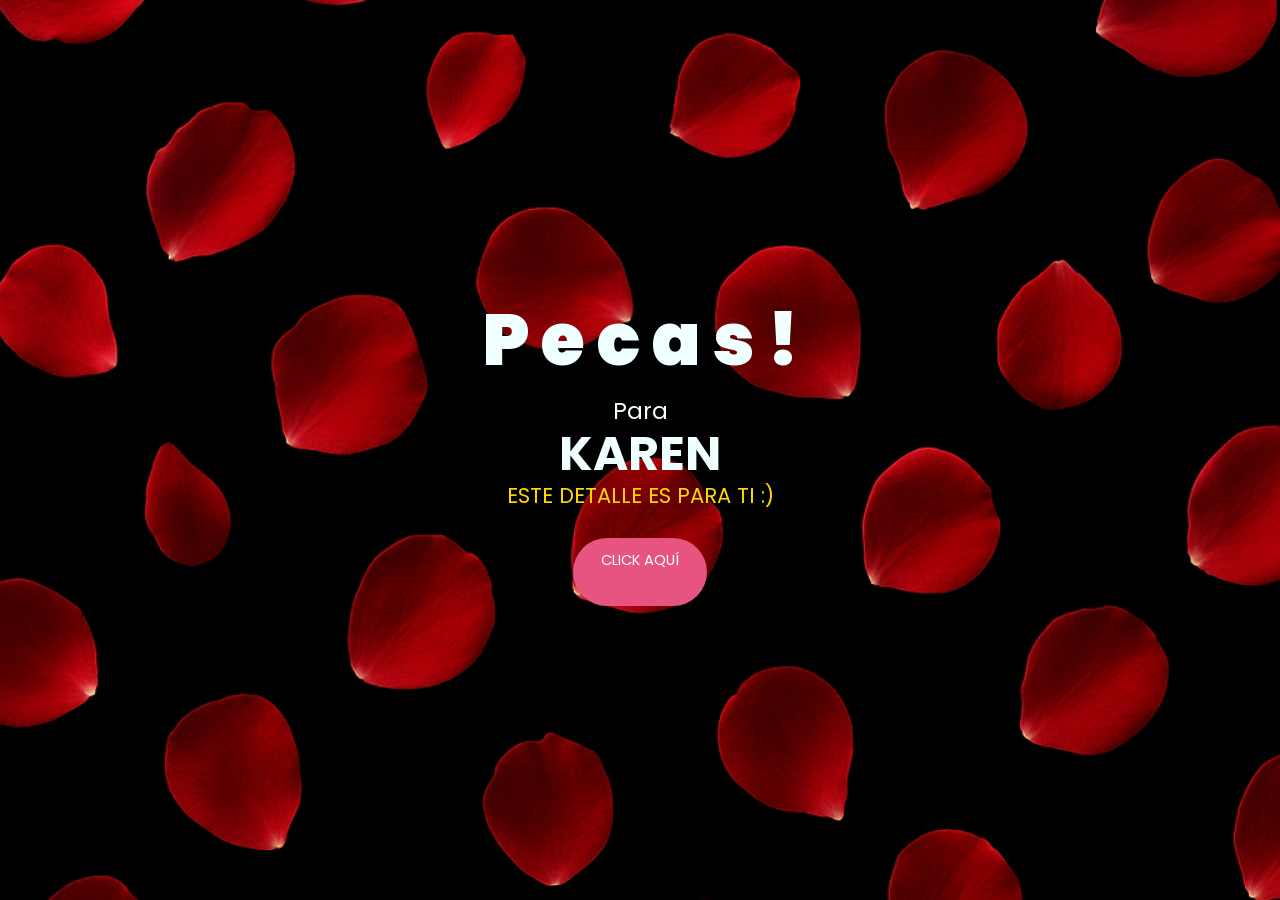
<file: index.html>
<!DOCTYPE html>
<html lang="es">

<head>
    <meta charset="UTF-8">
    <meta http-equiv="X-UA-Compatible" content="IE=edge">
    <meta name="viewport" content="width=device-width, initial-scale=1.0">
    <link rel="stylesheet" href="css/style.css">
    <link rel="icon" href="img/flowers.png" type="image/x-icon">
    <title>Flowers</title>
</head>

<body>
    <div class="greetings">
        <span>P</span>
        <span>e</span>
        <span>c</span>
        <span>a</span>
        <span>s</span>
        <span>!</span>
    </div>
    <div class="description">
        <div style="font-size:1.2em;">Para</div>
        <div style="font-size:2.5em;font-weight:bold;line-height:1;">KAREN</div>
        <span>ESTE DETALLE ES PARA TI :)</span>
    </div>
    <div class="button">
        <button class="botones">
            <a href="flower.html" style="color: #fff;">CLICK AQUÍ</a>
        </button>
    </div>
</body>

</html>
</file>
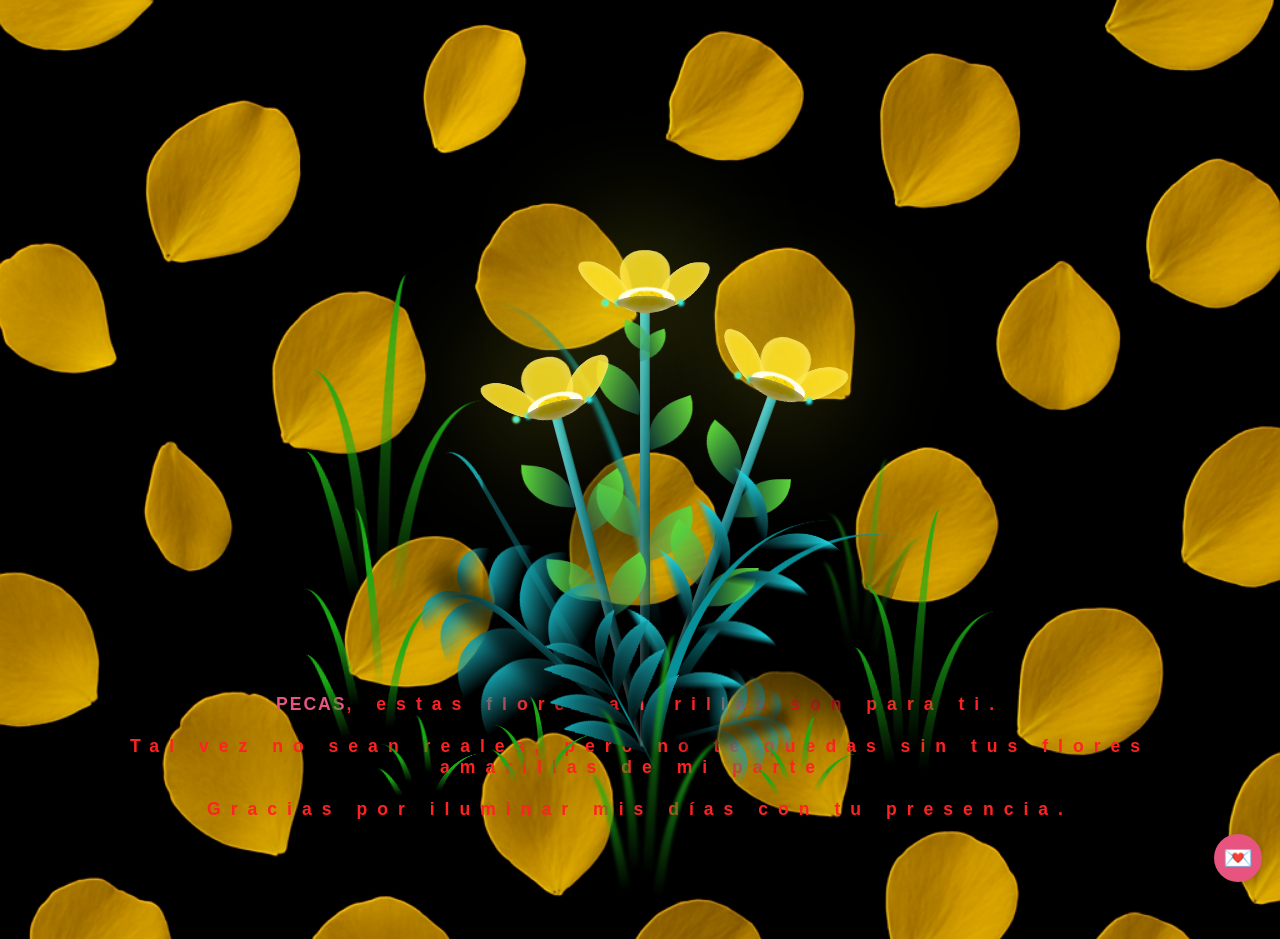
<file: flower.html>
<!DOCTYPE html>
<html lang="es">
  <head>
    <meta charset="UTF-8" />
    <meta http-equiv="X-UA-Compatible" content="IE=edge" />
    <meta name="viewport" content="width=device-width, initial-scale=1.0" />
    <link rel="stylesheet" href="css/main.css" />
    <link rel="icon" href="img/flowers.png" type="image/x-icon" />
    <title>Flower</title>
  </head>
  <body class="container">
    <div id="lyrics"></div>
    <h1 class="titulo"><span class="pecas">PECAS</span>, <span class="texto-roja">estas flores amarillas son para ti.<br><br>
      Tal vez no sean reales, pero no te quedas sin tus flores amarillas de mi parte.<br><br>
      Gracias por iluminar mis días con tu presencia.</span></h1>
    <div class="night"></div>
    <div class="flowers">
      <div class="flower flower--1">
        <div class="flower__leafs flower__leafs--1">
          <div class="flower__leaf flower__leaf--1"></div>
          <div class="flower__leaf flower__leaf--2"></div>
          <div class="flower__leaf flower__leaf--3"></div>
          <div class="flower__leaf flower__leaf--4"></div>
          <div class="flower__white-circle"></div>

          <div class="flower__light flower__light--1"></div>
          <div class="flower__light flower__light--2"></div>
          <div class="flower__light flower__light--3"></div>
          <div class="flower__light flower__light--4"></div>
          <div class="flower__light flower__light--5"></div>
          <div class="flower__light flower__light--6"></div>
          <div class="flower__light flower__light--7"></div>
          <div class="flower__light flower__light--8"></div>
        </div>
        <div class="flower__line">
          <div class="flower__line__leaf flower__line__leaf--1"></div>
          <div class="flower__line__leaf flower__line__leaf--2"></div>
          <div class="flower__line__leaf flower__line__leaf--3"></div>
          <div class="flower__line__leaf flower__line__leaf--4"></div>
          <div class="flower__line__leaf flower__line__leaf--5"></div>
          <div class="flower__line__leaf flower__line__leaf--6"></div>
        </div>
      </div>

      <div class="flower flower--2">
        <div class="flower__leafs flower__leafs--2">
          <div class="flower__leaf flower__leaf--1"></div>
          <div class="flower__leaf flower__leaf--2"></div>
          <div class="flower__leaf flower__leaf--3"></div>
          <div class="flower__leaf flower__leaf--4"></div>
          <div class="flower__white-circle"></div>

          <div class="flower__light flower__light--1"></div>
          <div class="flower__light flower__light--2"></div>
          <div class="flower__light flower__light--3"></div>
          <div class="flower__light flower__light--4"></div>
          <div class="flower__light flower__light--5"></div>
          <div class="flower__light flower__light--6"></div>
          <div class="flower__light flower__light--7"></div>
          <div class="flower__light flower__light--8"></div>
        </div>
        <div class="flower__line">
          <div class="flower__line__leaf flower__line__leaf--1"></div>
          <div class="flower__line__leaf flower__line__leaf--2"></div>
          <div class="flower__line__leaf flower__line__leaf--3"></div>
          <div class="flower__line__leaf flower__line__leaf--4"></div>
        </div>
      </div>

      <div class="flower flower--3">
        <div class="flower__leafs flower__leafs--3">
          <div class="flower__leaf flower__leaf--1"></div>
          <div class="flower__leaf flower__leaf--2"></div>
          <div class="flower__leaf flower__leaf--3"></div>
          <div class="flower__leaf flower__leaf--4"></div>
          <div class="flower__white-circle"></div>

          <div class="flower__light flower__light--1"></div>
          <div class="flower__light flower__light--2"></div>
          <div class="flower__light flower__light--3"></div>
          <div class="flower__light flower__light--4"></div>
          <div class="flower__light flower__light--5"></div>
          <div class="flower__light flower__light--6"></div>
          <div class="flower__light flower__light--7"></div>
          <div class="flower__light flower__light--8"></div>
        </div>
        <div class="flower__line">
          <div class="flower__line__leaf flower__line__leaf--1"></div>
          <div class="flower__line__leaf flower__line__leaf--2"></div>
          <div class="flower__line__leaf flower__line__leaf--3"></div>
          <div class="flower__line__leaf flower__line__leaf--4"></div>
        </div>
      </div>

      <div class="grow-ans" style="--d: 1.2s">
        <div class="flower__g-long">
          <div class="flower__g-long__top"></div>
          <div class="flower__g-long__bottom"></div>
        </div>
      </div>

      <div class="growing-grass">
        <div class="flower__grass flower__grass--1">
          <div class="flower__grass--top"></div>
          <div class="flower__grass--bottom"></div>
          <div class="flower__grass__leaf flower__grass__leaf--1"></div>
          <div class="flower__grass__leaf flower__grass__leaf--2"></div>
          <div class="flower__grass__leaf flower__grass__leaf--3"></div>
          <div class="flower__grass__leaf flower__grass__leaf--4"></div>
          <div class="flower__grass__leaf flower__grass__leaf--5"></div>
          <div class="flower__grass__leaf flower__grass__leaf--6"></div>
          <div class="flower__grass__leaf flower__grass__leaf--7"></div>
          <div class="flower__grass__leaf flower__grass__leaf--8"></div>
          <div class="flower__grass__overlay"></div>
        </div>
      </div>

      <div class="growing-grass">
        <div class="flower__grass flower__grass--2">
          <div class="flower__grass--top"></div>
          <div class="flower__grass--bottom"></div>
          <div class="flower__grass__leaf flower__grass__leaf--1"></div>
          <div class="flower__grass__leaf flower__grass__leaf--2"></div>
          <div class="flower__grass__leaf flower__grass__leaf--3"></div>
          <div class="flower__grass__leaf flower__grass__leaf--4"></div>
          <div class="flower__grass__leaf flower__grass__leaf--5"></div>
          <div class="flower__grass__leaf flower__grass__leaf--6"></div>
          <div class="flower__grass__leaf flower__grass__leaf--7"></div>
          <div class="flower__grass__leaf flower__grass__leaf--8"></div>
          <div class="flower__grass__overlay"></div>
        </div>
      </div>

      <div class="grow-ans" style="--d: 2.4s">
        <div class="flower__g-right flower__g-right--1">
          <div class="leaf"></div>
        </div>
      </div>

      <div class="grow-ans" style="--d: 2.8s">
        <div class="flower__g-right flower__g-right--2">
          <div class="leaf"></div>
        </div>
      </div>

      <div class="grow-ans" style="--d: 2.8s">
        <div class="flower__g-front">
          <div
            class="flower__g-front__leaf-wrapper flower__g-front__leaf-wrapper--1"
          >
            <div class="flower__g-front__leaf"></div>
          </div>
          <div
            class="flower__g-front__leaf-wrapper flower__g-front__leaf-wrapper--2"
          >
            <div class="flower__g-front__leaf"></div>
          </div>
          <div
            class="flower__g-front__leaf-wrapper flower__g-front__leaf-wrapper--3"
          >
            <div class="flower__g-front__leaf"></div>
          </div>
          <div
            class="flower__g-front__leaf-wrapper flower__g-front__leaf-wrapper--4"
          >
            <div class="flower__g-front__leaf"></div>
          </div>
          <div
            class="flower__g-front__leaf-wrapper flower__g-front__leaf-wrapper--5"
          >
            <div class="flower__g-front__leaf"></div>
          </div>
          <div
            class="flower__g-front__leaf-wrapper flower__g-front__leaf-wrapper--6"
          >
            <div class="flower__g-front__leaf"></div>
          </div>
          <div
            class="flower__g-front__leaf-wrapper flower__g-front__leaf-wrapper--7"
          >
            <div class="flower__g-front__leaf"></div>
          </div>
          <div
            class="flower__g-front__leaf-wrapper flower__g-front__leaf-wrapper--8"
          >
            <div class="flower__g-front__leaf"></div>
          </div>
          <div class="flower__g-front__line"></div>
        </div>
      </div>

      <div class="grow-ans" style="--d: 3.2s">
        <div class="flower__g-fr">
          <div class="leaf"></div>
          <div class="flower__g-fr__leaf flower__g-fr__leaf--1"></div>
          <div class="flower__g-fr__leaf flower__g-fr__leaf--2"></div>
          <div class="flower__g-fr__leaf flower__g-fr__leaf--3"></div>
          <div class="flower__g-fr__leaf flower__g-fr__leaf--4"></div>
          <div class="flower__g-fr__leaf flower__g-fr__leaf--5"></div>
          <div class="flower__g-fr__leaf flower__g-fr__leaf--6"></div>
          <div class="flower__g-fr__leaf flower__g-fr__leaf--7"></div>
          <div class="flower__g-fr__leaf flower__g-fr__leaf--8"></div>
        </div>
      </div>

      <div class="long-g long-g--0">
        <div class="grow-ans" style="--d: 3s">
          <div class="leaf leaf--0"></div>
        </div>
        <div class="grow-ans" style="--d: 2.2s">
          <div class="leaf leaf--1"></div>
        </div>
        <div class="grow-ans" style="--d: 3.4s">
          <div class="leaf leaf--2"></div>
        </div>
        <div class="grow-ans" style="--d: 3.6s">
          <div class="leaf leaf--3"></div>
        </div>
      </div>

      <div class="long-g long-g--1">
        <div class="grow-ans" style="--d: 3.6s">
          <div class="leaf leaf--0"></div>
        </div>
        <div class="grow-ans" style="--d: 3.8s">
          <div class="leaf leaf--1"></div>
        </div>
        <div class="grow-ans" style="--d: 4s">
          <div class="leaf leaf--2"></div>
        </div>
        <div class="grow-ans" style="--d: 4.2s">
          <div class="leaf leaf--3"></div>
        </div>
      </div>

      <div class="long-g long-g--2">
        <div class="grow-ans" style="--d: 4s">
          <div class="leaf leaf--0"></div>
        </div>
        <div class="grow-ans" style="--d: 4.2s">
          <div class="leaf leaf--1"></div>
        </div>
        <div class="grow-ans" style="--d: 4.4s">
          <div class="leaf leaf--2"></div>
        </div>
        <div class="grow-ans" style="--d: 4.6s">
          <div class="leaf leaf--3"></div>
        </div>
      </div>

      <div class="long-g long-g--3">
        <div class="grow-ans" style="--d: 4s">
          <div class="leaf leaf--0"></div>
        </div>
        <div class="grow-ans" style="--d: 4.2s">
          <div class="leaf leaf--1"></div>
        </div>
        <div class="grow-ans" style="--d: 3s">
          <div class="leaf leaf--2"></div>
        </div>
        <div class="grow-ans" style="--d: 3.6s">
          <div class="leaf leaf--3"></div>
        </div>
      </div>

      <div class="long-g long-g--4">
        <div class="grow-ans" style="--d: 4s">
          <div class="leaf leaf--0"></div>
        </div>
        <div class="grow-ans" style="--d: 4.2s">
          <div class="leaf leaf--1"></div>
        </div>
        <div class="grow-ans" style="--d: 3s">
          <div class="leaf leaf--2"></div>
        </div>
        <div class="grow-ans" style="--d: 3.6s">
          <div class="leaf leaf--3"></div>
        </div>
      </div>

      <div class="long-g long-g--5">
        <div class="grow-ans" style="--d: 4s">
          <div class="leaf leaf--0"></div>
        </div>
        <div class="grow-ans" style="--d: 4.2s">
          <div class="leaf leaf--1"></div>
        </div>
        <div class="grow-ans" style="--d: 3s">
          <div class="leaf leaf--2"></div>
        </div>
        <div class="grow-ans" style="--d: 3.6s">
          <div class="leaf leaf--3"></div>
        </div>
      </div>

      <div class="long-g long-g--6">
        <div class="grow-ans" style="--d: 4.2s">
          <div class="leaf leaf--0"></div>
        </div>
        <div class="grow-ans" style="--d: 4.4s">
          <div class="leaf leaf--1"></div>
        </div>
        <div class="grow-ans" style="--d: 4.6s">
          <div class="leaf leaf--2"></div>
        </div>
        <div class="grow-ans" style="--d: 4.8s">
          <div class="leaf leaf--3"></div>
        </div>
      </div>

      <div class="long-g long-g--7">
        <div class="grow-ans" style="--d: 3s">
          <div class="leaf leaf--0"></div>
        </div>
        <div class="grow-ans" style="--d: 3.2s">
          <div class="leaf leaf--1"></div>
        </div>
        <div class="grow-ans" style="--d: 3.5s">
          <div class="leaf leaf--2"></div>
        </div>
        <div class="grow-ans" style="--d: 3.6s">
          <div class="leaf leaf--3"></div>
        </div>
      </div>
    </div>
    <!-- Botón flotante -->
    <button id="openLetterBtn" class="floating-btn">💌</button>
    <!-- Carta modal decorada -->
    <div id="letterModal" class="modal-carta">
      <div class="modal-carta-content pergamino">
        <span id="closeLetterBtn" class="close-carta">&times;</span>
        <div class="pergamino-top"></div>
        <div class="pergamino-side-left"></div>
        <div class="pergamino-side-right"></div>
        <div class="pergamino-bottom"></div>
        <h2>Para KAREN</h2>
        <div class="pergamino-flor">🌻</div>
        <p style="white-space: pre-line;">
Hoy quiero enviarte un detalle especial: flores amarillas. Quizá no sean reales, pero llevan todo el significado que quiero compartir contigo. Estas flores representan amistad, alegría, energía y un brillo especial que me recuerda mucho a ti.

Cada día que te conozco un poco más, descubro lo valiosa que eres. Tienes una forma única de transmitir calma y de llenar los momentos con luz, y por eso quiero agradecerte por estar presente en mi vida. No imaginas cuánto bien hace tu sonrisa, lo fácil que es sentir paz con tu forma de ser y lo mucho que inspiras a quien te rodea.

Este 21 de septiembre me pareció la ocasión perfecta para regalarte algo simbólico. Que estas flores amarillas te acompañen como un recordatorio de lo increíble que eres, de la alegría que transmites y de la huella bonita que dejas en quienes tienen la fortuna de compartir contigo.

Espero que esta carta logre sacarte una sonrisa y que, aunque sea un detalle sencillo, lo recibas con el mismo cariño con el que la escribo.

Con aprecio,
Pecas 🌻
        </p>
      </div>
    </div>
    <script>
      // Mostrar la carta
      document.getElementById('openLetterBtn').onclick = function() {
        document.getElementById('letterModal').style.display = 'flex';
      };
      // Cerrar la carta
      document.getElementById('closeLetterBtn').onclick = function() {
        document.getElementById('letterModal').style.display = 'none';
      };
      // Cerrar al hacer clic fuera de la carta
      window.onclick = function(event) {
        var modal = document.getElementById('letterModal');
        if (event.target === modal) {
          modal.style.display = 'none';
        }
      };
    </script>
    <script src="anim.js"></script>
    <script src="main.js"></script>
  </body>
</html>
</file>
<file: css/style.css>
@import url('https://fonts.googleapis.com/css2?family=Poppins:ital,wght@0,500;1,900&display=swap');
*{
    font-family: 'Poppins',cursive;
}
body{
    color: azure;
    width: 100vw;
    height: 100vh;
    display: flex;
    flex-direction: column;
    align-items: center;
    justify-content: center;
    background: url('../img/fondo1.png') no-repeat center center fixed;
    background-size: cover;
    margin: 0;
    padding: 0;
}

.botones{
    padding: 9px;
    border-radius: 80px;
    background-color: transparent;
    border: none;
}

.botones a{
    background-color: #e75480;
    padding: 12px 28px;
    border-radius: 80px;
    font-size: 1.1em;
    text-align: center;
    min-width: 44px;
    min-height: 44px;
    display: inline-block;
}

.botones a:focus{
    background-color: #ffb6c1;
}

.greetings{
    font-size: 4.5rem;
    font-weight: 900;
    text-align: center;
}
.greetings > span{
    animation: glow 2.5s ease-in-out infinite;
}
@keyframes glow{
    0%, 100%{
        color: #fff;
        text-shadow: 0 0 12px #ff0000, 0 0 50px #ff0000, 0 0 100px #ff0000;
    }
    10%, 90%{
        color: #111;
        text-shadow: none;
    }
}
.greetings > span:nth-child(2){ animation-delay: .2s ; }
.greetings > span:nth-child(3){ animation-delay: .4s ; }
.greetings > span:nth-child(4){ animation-delay: .6s; }
.greetings > span:nth-child(5){ animation-delay: .8s; }
.greetings > span:nth-child(6){ animation-delay: 1s; }

.description{
    font-size: 1.2rem;
    margin-bottom: 18px;
    text-align: center;
}
.description span {
    color: #FFD700;
    font-size: 1.1em;
}
.description div {
    margin-bottom: 2px;
}
.button a{
    text-decoration: none;
    font-size: 1.1em;
    color: #fff;
}

@media screen and (max-width: 414px) {
    body {
        font-size: 15px;
        min-height: 100vh;
        width: 100vw;
    }
    .greetings {
        font-size: 2.5rem;
        font-weight: 800;
        text-align: center;
    }
    .description {
        font-size: 1.1rem;
    }
    .button a {
        font-size: 1em;
        padding: 10px 18px;
    }
    .botones a {
        font-size: 1em;
        padding: 10px 18px;
    }
}
</file>
<file: css/main.css>
*,
*::after,
*::before {
  padding: 0;
  margin: 0;
  box-sizing: border-box;
}

:root {
  --dark-color: #000;
}

body {
  display: flex;
  align-items: flex-end;
  justify-content: center;
  min-height: 100vh;
  width: 100vw;
  background: url('../img/fondo.png') no-repeat center center fixed;
  background-size: cover;
  overflow: hidden;
  perspective: 1000px;
  margin: 0;
  padding: 0;
}

@media screen and (max-width: 500px) {
  body {
    background-position: center top;
    background-size: cover;
  }
  .flowers {
    transform: scale(0.7);
    margin-bottom: 10vh;
  }
  .titulo {
    font-size: 1.1rem;
    margin-bottom: 80px;
    letter-spacing: 3px;
    padding: 0 10px;
  }
}

@media screen and (max-width: 414px) and (max-height: 736px) {
  body {
    background-position: center top;
    background-size: cover;
  }
  .flowers {
    transform: scale(0.6);
    margin-bottom: 8vh;
  }
  .titulo {
    font-size: 1rem;
    margin-bottom: 60px;
    letter-spacing: 2px;
    padding: 0 5px;
  }
}

#lyrics {
  font-size: 28px;
  font-family: "Franklin Gothic Medium", "Arial Narrow", Arial, sans-serif;
  color: white;
  position: absolute;
  margin-bottom: 20%;
  z-index: 1;
  font-weight: bold;
  letter-spacing: 4px;
}
@media only screen and (max-width: 600px) {
  /* Estilos específicos para dispositivos con un ancho máximo de 600px */
  #lyrics {
      font-size: 14px; /* Reduce el tamaño del texto para dispositivos más pequeños */
      margin-bottom: 530px;
      letter-spacing: 3px;
  }

}
.titulo {
  margin-bottom: 80px;
  font-family: "Arial Narrow", Arial, sans-serif;
  color: #ff2222;
  position: absolute;
  font-weight: bold;
  letter-spacing: 10px;
  opacity: 0;
  animation: fadeIn 3s ease-in-out forwards;
  text-align: center;
  font-size: 1.1rem;
  padding: 0 8px;
  width: 95vw;
  left: 50%;
  transform: translateX(-50%);
}

@keyframes fadeIn {
  from {
    opacity: 0;
  }
  to {
    opacity: 1;
  }
}

.night {
  z-index: -1;
  position: absolute;
  left: 50%;
  top: 0;
  transform: translateX(-50%);
  width: 100%;
  height: 100%;
  filter: blur(0.1vmin);
}

.flowers {
  position: relative;
  transform: scale(0.7);
  margin-bottom: 10vh;
}

@media only screen and (max-width: 600px) {
  /* Estilos específicos para dispositivos con un ancho máximo de 600px */
.flowers {
      font-size: 14px;
      margin-bottom: 35%;
      letter-spacing: 3px;
      transform: scale(1.0);
}

}

.flower {
  position: absolute;
  bottom: 10vmin;
  transform-origin: bottom center;
  z-index: 10;
  --fl-speed: 0.8s;
}
.flower--1 {
  -webkit-animation: moving-flower-1 4s linear infinite;
  animation: moving-flower-1 4s linear infinite;
}
.flower--1 .flower__line {
  height: 70vmin;
  -webkit-animation-delay: 0.3s;
  animation-delay: 0.3s;
}
.flower--1 .flower__line__leaf--1 {
  -webkit-animation: blooming-leaf-right var(--fl-speed) 1.6s backwards;
  animation: blooming-leaf-right var(--fl-speed) 1.6s backwards;
}
.flower--1 .flower__line__leaf--2 {
  -webkit-animation: blooming-leaf-right var(--fl-speed) 1.4s backwards;
  animation: blooming-leaf-right var(--fl-speed) 1.4s backwards;
}
.flower--1 .flower__line__leaf--3 {
  -webkit-animation: blooming-leaf-left var(--fl-speed) 1.2s backwards;
  animation: blooming-leaf-left var(--fl-speed) 1.2s backwards;
}
.flower--1 .flower__line__leaf--4 {
  -webkit-animation: blooming-leaf-left var(--fl-speed) 1s backwards;
  animation: blooming-leaf-left var(--fl-speed) 1s backwards;
}
.flower--1 .flower__line__leaf--5 {
  -webkit-animation: blooming-leaf-right var(--fl-speed) 1.8s backwards;
  animation: blooming-leaf-right var(--fl-speed) 1.8s backwards;
}
.flower--1 .flower__line__leaf--6 {
  -webkit-animation: blooming-leaf-left var(--fl-speed) 2s backwards;
  animation: blooming-leaf-left var(--fl-speed) 2s backwards;
}
.flower--2 {
  left: 50%;
  transform: rotate(20deg);
  -webkit-animation: moving-flower-2 4s linear infinite;
  animation: moving-flower-2 4s linear infinite;
}
.flower--2 .flower__line {
  height: 60vmin;
  -webkit-animation-delay: 0.6s;
  animation-delay: 0.6s;
}
.flower--2 .flower__line__leaf--1 {
  -webkit-animation: blooming-leaf-right var(--fl-speed) 1.9s backwards;
  animation: blooming-leaf-right var(--fl-speed) 1.9s backwards;
}
.flower--2 .flower__line__leaf--2 {
  -webkit-animation: blooming-leaf-right var(--fl-speed) 1.7s backwards;
  animation: blooming-leaf-right var(--fl-speed) 1.7s backwards;
}
.flower--2 .flower__line__leaf--3 {
  -webkit-animation: blooming-leaf-left var(--fl-speed) 1.5s backwards;
  animation: blooming-leaf-left var(--fl-speed) 1.5s backwards;
}
.flower--2 .flower__line__leaf--4 {
  -webkit-animation: blooming-leaf-left var(--fl-speed) 1.3s backwards;
  animation: blooming-leaf-left var(--fl-speed) 1.3s backwards;
}
.flower--3 {
  left: 50%;
  transform: rotate(-15deg);
  -webkit-animation: moving-flower-3 4s linear infinite;
  animation: moving-flower-3 4s linear infinite;
}
.flower--3 .flower__line {
  -webkit-animation-delay: 0.9s;
  animation-delay: 0.9s;
}
.flower--3 .flower__line__leaf--1 {
  -webkit-animation: blooming-leaf-right var(--fl-speed) 2.5s backwards;
  animation: blooming-leaf-right var(--fl-speed) 2.5s backwards;
}
.flower--3 .flower__line__leaf--2 {
  -webkit-animation: blooming-leaf-right var(--fl-speed) 2.3s backwards;
  animation: blooming-leaf-right var(--fl-speed) 2.3s backwards;
}
.flower--3 .flower__line__leaf--3 {
  -webkit-animation: blooming-leaf-left var(--fl-speed) 2.1s backwards;
  animation: blooming-leaf-left var(--fl-speed) 2.1s backwards;
}
.flower--3 .flower__line__leaf--4 {
  -webkit-animation: blooming-leaf-left var(--fl-speed) 1.9s backwards;
  animation: blooming-leaf-left var(--fl-speed) 1.9s backwards;
}
.flower__leafs {
  position: relative;
  -webkit-animation: blooming-flower 2s backwards;
  animation: blooming-flower 2s backwards;
}
.flower__leafs--1 {
  -webkit-animation-delay: 1.1s;
  animation-delay: 1.1s;
}
.flower__leafs--2 {
  -webkit-animation-delay: 1.4s;
  animation-delay: 1.4s;
}
.flower__leafs--3 {
  -webkit-animation-delay: 1.7s;
  animation-delay: 1.7s;
}
.flower__leafs::after {
  content: "";
  position: absolute;
  left: 0;
  top: 0;
  transform: translate(-50%, -100%);
  width: 8vmin;
  height: 8vmin;
  background-color: #f9fd25;
  /* background-color: #fd2525; */
  filter: blur(10vmin);
}
.flower__leaf {
  position: absolute;
  bottom: 0;
  left: 50%;
  width: 8vmin;
  height: 11vmin;
  border-radius: 51% 49% 47% 53%/44% 45% 55% 69%;
  background-color: #253bfd;
  background-color: #fddd25;
  transform-origin: bottom center;
  opacity: 0.9;
  box-shadow: inset 0 0 2vmin rgba(255, 255, 255, 0.5);
}
.flower__leaf--1 {
  transform: translate(-10%, 1%) rotateY(40deg) rotateX(-50deg);
}
.flower__leaf--2 {
  transform: translate(-50%, -4%) rotateX(40deg);
}
.flower__leaf--3 {
  transform: translate(-90%, 0%) rotateY(45deg) rotateX(50deg);
}
.flower__leaf--4 {
  width: 8vmin;
  height: 8vmin;
  transform-origin: bottom left;
  border-radius: 4vmin 10vmin 4vmin 4vmin;
  transform: translate(0%, 18%) rotateX(70deg) rotate(-43deg);
  background-color: #7c6901;
  z-index: 1;
  opacity: 0.8;
}
.flower__white-circle {
  position: absolute;
  left: -3.5vmin;
  top: -3vmin;
  width: 9vmin;
  height: 4vmin;
  border-radius: 50%;
  background-color: #fff;
}
.flower__white-circle::after {
  content: "";
  position: absolute;
  left: 50%;
  top: 45%;
  transform: translate(-50%, -50%);
  width: 60%;
  height: 60%;
  border-radius: inherit;
  background-image: repeating-linear-gradient(
      135deg,
      rgba(0, 0, 0, 0.03) 0px,
      rgba(0, 0, 0, 0.03) 1px,
      transparent 1px,
      transparent 12px
    ),
    repeating-linear-gradient(
      45deg,
      rgba(0, 0, 0, 0.03) 0px,
      rgba(0, 0, 0, 0.03) 1px,
      transparent 1px,
      transparent 12px
    ),
    repeating-linear-gradient(
      67.5deg,
      rgba(0, 0, 0, 0.03) 0px,
      rgba(0, 0, 0, 0.03) 1px,
      transparent 1px,
      transparent 12px
    ),
    repeating-linear-gradient(
      135deg,
      rgba(0, 0, 0, 0.03) 0px,
      rgba(0, 0, 0, 0.03) 1px,
      transparent 1px,
      transparent 12px
    ),
    repeating-linear-gradient(
      45deg,
      rgba(0, 0, 0, 0.03) 0px,
      rgba(0, 0, 0, 0.03) 1px,
      transparent 1px,
      transparent 12px
    ),
    repeating-linear-gradient(
      112.5deg,
      rgba(0, 0, 0, 0.03) 0px,
      rgba(0, 0, 0, 0.03) 1px,
      transparent 1px,
      transparent 12px
    ),
    repeating-linear-gradient(
      112.5deg,
      rgba(0, 0, 0, 0.03) 0px,
      rgba(0, 0, 0, 0.03) 1px,
      transparent 1px,
      transparent 12px
    ),
    repeating-linear-gradient(
      45deg,
      rgba(0, 0, 0, 0.03) 0px,
      rgba(0, 0, 0, 0.03) 1px,
      transparent 1px,
      transparent 12px
    ),
    repeating-linear-gradient(
      22.5deg,
      rgba(0, 0, 0, 0.03) 0px,
      rgba(0, 0, 0, 0.03) 1px,
      transparent 1px,
      transparent 12px
    ),
    repeating-linear-gradient(
      45deg,
      rgba(0, 0, 0, 0.03) 0px,
      rgba(0, 0, 0, 0.03) 1px,
      transparent 1px,
      transparent 12px
    ),
    repeating-linear-gradient(
      22.5deg,
      rgba(0, 0, 0, 0.03) 0px,
      rgba(0, 0, 0, 0.03) 1px,
      transparent 1px,
      transparent 12px
    ),
    repeating-linear-gradient(
      135deg,
      rgba(0, 0, 0, 0.03) 0px,
      rgba(0, 0, 0, 0.03) 1px,
      transparent 1px,
      transparent 12px
    ),
    repeating-linear-gradient(
      157.5deg,
      rgba(0, 0, 0, 0.03) 0px,
      rgba(0, 0, 0, 0.03) 1px,
      transparent 1px,
      transparent 12px
    ),
    repeating-linear-gradient(
      67.5deg,
      rgba(0, 0, 0, 0.03) 0px,
      rgba(0, 0, 0, 0.03) 1px,
      transparent 1px,
      transparent 12px
    ),
    repeating-linear-gradient(
      67.5deg,
      rgba(0, 0, 0, 0.03) 0px,
      rgba(0, 0, 0, 0.03) 1px,
      transparent 1px,
      transparent 12px
    ),
    linear-gradient(90deg, rgb(255, 235, 18), rgb(255, 206, 0));
}
.flower__line {
  height: 55vmin;
  width: 1.5vmin;
  background-image: linear-gradient(
      to left,
      rgba(0, 0, 0, 0.2),
      transparent,
      rgba(255, 255, 255, 0.2)
    ),
    linear-gradient(to top, transparent 10%, #14757a, #39c6d6);
  box-shadow: inset 0 0 2px rgba(0, 0, 0, 0.5);
  -webkit-animation: grow-flower-tree 4s backwards;
  animation: grow-flower-tree 4s backwards;
}
.flower__line__leaf {
  --w: 7vmin;
  --h: calc(var(--w) + 2vmin);
  position: absolute;
  top: 20%;
  left: 90%;
  width: var(--w);
  height: var(--h);
  border-top-right-radius: var(--h);
  border-bottom-left-radius: var(--h);
  background-image: linear-gradient(to top, rgba(20, 117, 122, 0.4), #5ed639);
}
.flower__line__leaf--1 {
  transform: rotate(70deg) rotateY(30deg);
}
.flower__line__leaf--2 {
  top: 45%;
  transform: rotate(70deg) rotateY(30deg);
}
.flower__line__leaf--3,
.flower__line__leaf--4,
.flower__line__leaf--6 {
  border-top-right-radius: 0;
  border-bottom-left-radius: 0;
  border-top-left-radius: var(--h);
  border-bottom-right-radius: var(--h);
  left: -460%;
  top: 12%;
  transform: rotate(-70deg) rotateY(30deg);
}
.flower__line__leaf--4 {
  top: 40%;
}
.flower__line__leaf--5 {
  top: 0;
  transform-origin: left;
  transform: rotate(70deg) rotateY(30deg) scale(0.6);
}
.flower__line__leaf--6 {
  top: -2%;
  left: -450%;
  transform-origin: right;
  transform: rotate(-70deg) rotateY(30deg) scale(0.6);
}
.flower__light {
  position: absolute;
  bottom: 0vmin;
  width: 1vmin;
  height: 1vmin;
  background-color: rgb(255, 251, 0);
  border-radius: 50%;
  filter: blur(0.2vmin);
  -webkit-animation: light-ans 4s linear infinite backwards;
  animation: light-ans 4s linear infinite backwards;
}
.flower__light:nth-child(odd) {
  background-color: #23f0ff;
}
.flower__light--1 {
  left: -2vmin;
  -webkit-animation-delay: 1s;
  animation-delay: 1s;
}
.flower__light--2 {
  left: 3vmin;
  -webkit-animation-delay: 0.5s;
  animation-delay: 0.5s;
}
.flower__light--3 {
  left: -6vmin;
  -webkit-animation-delay: 0.3s;
  animation-delay: 0.3s;
}
.flower__light--4 {
  left: 6vmin;
  -webkit-animation-delay: 0.9s;
  animation-delay: 0.9s;
}
.flower__light--5 {
  left: -1vmin;
  -webkit-animation-delay: 1.5s;
  animation-delay: 1.5s;
}
.flower__light--6 {
  left: -4vmin;
  -webkit-animation-delay: 3s;
  animation-delay: 3s;
}
.flower__light--7 {
  left: 3vmin;
  -webkit-animation-delay: 2s;
  animation-delay: 2s;
}
.flower__light--8 {
  left: -6vmin;
  -webkit-animation-delay: 3.5s;
  animation-delay: 3.5s;
}
.flower__grass {
  --c: #159faa;
  --line-w: 1.5vmin;
  position: absolute;
  bottom: 12vmin;
  left: -7vmin;
  display: flex;
  flex-direction: column;
  align-items: flex-end;
  z-index: 20;
  transform-origin: bottom center;
  transform: rotate(-48deg) rotateY(40deg);
}
.flower__grass--1 {
  -webkit-animation: moving-grass 2s linear infinite;
  animation: moving-grass 2s linear infinite;
}
.flower__grass--2 {
  left: 2vmin;
  bottom: 10vmin;
  transform: scale(0.5) rotate(75deg) rotateX(10deg) rotateY(-200deg);
  opacity: 0.8;
  z-index: 0;
  -webkit-animation: moving-grass--2 1.5s linear infinite;
  animation: moving-grass--2 1.5s linear infinite;
}
.flower__grass--top {
  width: 7vmin;
  height: 10vmin;
  border-top-right-radius: 100%;
  border-right: var(--line-w) solid var(--c);
  transform-origin: bottom center;
  transform: rotate(-2deg);
}
.flower__grass--bottom {
  margin-top: -2px;
  width: var(--line-w);
  height: 25vmin;
  background-image: linear-gradient(to top, transparent, var(--c));
}
.flower__grass__leaf {
  --size: 10vmin;
  position: absolute;
  width: calc(var(--size) * 2.1);
  height: var(--size);
  border-top-left-radius: var(--size);
  border-top-right-radius: var(--size);
  background-image: linear-gradient(
    to top,
    transparent,
    transparent 30%,
    var(--c)
  );
  z-index: 100;
}
.flower__grass__leaf--1 {
  top: -6%;
  left: 30%;
  --size: 6vmin;
  transform: rotate(-20deg);
  -webkit-animation: growing-grass-ans--1 2s 2.6s backwards;
  animation: growing-grass-ans--1 2s 2.6s backwards;
}
@-webkit-keyframes growing-grass-ans--1 {
  0% {
    transform-origin: bottom left;
    transform: rotate(-20deg) scale(0);
  }
}
@keyframes growing-grass-ans--1 {
  0% {
    transform-origin: bottom left;
    transform: rotate(-20deg) scale(0);
  }
}
.flower__grass__leaf--2 {
  top: -5%;
  left: -110%;
  --size: 6vmin;
  transform: rotate(10deg);
  -webkit-animation: growing-grass-ans--2 2s 2.4s linear backwards;
  animation: growing-grass-ans--2 2s 2.4s linear backwards;
}
@-webkit-keyframes growing-grass-ans--2 {
  0% {
    transform-origin: bottom right;
    transform: rotate(10deg) scale(0);
  }
}
@keyframes growing-grass-ans--2 {
  0% {
    transform-origin: bottom right;
    transform: rotate(10deg) scale(0);
  }
}
.flower__grass__leaf--3 {
  top: 5%;
  left: 60%;
  --size: 8vmin;
  transform: rotate(-18deg) rotateX(-20deg);
  -webkit-animation: growing-grass-ans--3 2s 2.2s linear backwards;
  animation: growing-grass-ans--3 2s 2.2s linear backwards;
}
@-webkit-keyframes growing-grass-ans--3 {
  0% {
    transform-origin: bottom left;
    transform: rotate(-18deg) rotateX(-20deg) scale(0);
  }
}
@keyframes growing-grass-ans--3 {
  0% {
    transform-origin: bottom left;
    transform: rotate(-18deg) rotateX(-20deg) scale(0);
  }
}
.flower__grass__leaf--4 {
  top: 6%;
  left: -135%;
  --size: 8vmin;
  transform: rotate(2deg);
  -webkit-animation: growing-grass-ans--4 2s 2s linear backwards;
  animation: growing-grass-ans--4 2s 2s linear backwards;
}
@-webkit-keyframes growing-grass-ans--4 {
  0% {
    transform-origin: bottom right;
    transform: rotate(2deg) scale(0);
  }
}
@keyframes growing-grass-ans--4 {
  0% {
    transform-origin: bottom right;
    transform: rotate(2deg) scale(0);
  }
}
.flower__grass__leaf--5 {
  top: 20%;
  left: 60%;
  --size: 10vmin;
  transform: rotate(-24deg) rotateX(-20deg);
  -webkit-animation: growing-grass-ans--5 2s 1.8s linear backwards;
  animation: growing-grass-ans--5 2s 1.8s linear backwards;
}
@-webkit-keyframes growing-grass-ans--5 {
  0% {
    transform-origin: bottom left;
    transform: rotate(-24deg) rotateX(-20deg) scale(0);
  }
}
@keyframes growing-grass-ans--5 {
  0% {
    transform-origin: bottom left;
    transform: rotate(-24deg) rotateX(-20deg) scale(0);
  }
}
.flower__grass__leaf--6 {
  top: 22%;
  left: -180%;
  --size: 10vmin;
  transform: rotate(10deg);
  -webkit-animation: growing-grass-ans--6 2s 1.6s linear backwards;
  animation: growing-grass-ans--6 2s 1.6s linear backwards;
}
@-webkit-keyframes growing-grass-ans--6 {
  0% {
    transform-origin: bottom right;
    transform: rotate(10deg) scale(0);
  }
}
@keyframes growing-grass-ans--6 {
  0% {
    transform-origin: bottom right;
    transform: rotate(10deg) scale(0);
  }
}
.flower__grass__leaf--7 {
  top: 39%;
  left: 70%;
  --size: 10vmin;
  transform: rotate(-10deg);
  -webkit-animation: growing-grass-ans--7 2s 1.4s linear backwards;
  animation: growing-grass-ans--7 2s 1.4s linear backwards;
}
@-webkit-keyframes growing-grass-ans--7 {
  0% {
    transform-origin: bottom left;
    transform: rotate(-10deg) scale(0);
  }
}
@keyframes growing-grass-ans--7 {
  0% {
    transform-origin: bottom left;
    transform: rotate(-10deg) scale(0);
  }
}
.flower__grass__leaf--8 {
  top: 40%;
  left: -215%;
  --size: 11vmin;
  transform: rotate(10deg);
  -webkit-animation: growing-grass-ans--8 2s 1.2s linear backwards;
  animation: growing-grass-ans--8 2s 1.2s linear backwards;
}
@-webkit-keyframes growing-grass-ans--8 {
  0% {
    transform-origin: bottom right;
    transform: rotate(10deg) scale(0);
  }
}
@keyframes growing-grass-ans--8 {
  0% {
    transform-origin: bottom right;
    transform: rotate(10deg) scale(0);
  }
}
.flower__grass__overlay {
  position: absolute;
  top: -10%;
  right: 0%;
  width: 100%;
  height: 100%;
  background-color: rgba(0, 0, 0, 0.6);
  filter: blur(1.5vmin);
  z-index: 100;
}
.flower__g-long {
  --w: 2vmin;
  --h: 6vmin;
  --c: #159faa;
  position: absolute;
  bottom: 10vmin;
  left: -3vmin;
  transform-origin: bottom center;
  transform: rotate(-30deg) rotateY(-20deg);
  display: flex;
  flex-direction: column;
  align-items: flex-end;
  -webkit-animation: flower-g-long-ans 3s linear infinite;
  animation: flower-g-long-ans 3s linear infinite;
}
@-webkit-keyframes flower-g-long-ans {
  0%,
  100% {
    transform: rotate(-30deg) rotateY(-20deg);
  }
  50% {
    transform: rotate(-32deg) rotateY(-20deg);
  }
}
@keyframes flower-g-long-ans {
  0%,
  100% {
    transform: rotate(-30deg) rotateY(-20deg);
  }
  50% {
    transform: rotate(-32deg) rotateY(-20deg);
  }
}
.flower__g-long__top {
  top: calc(var(--h) * -1);
  width: calc(var(--w) + 1vmin);
  height: var(--h);
  border-top-right-radius: 100%;
  border-right: 0.7vmin solid var(--c);
  transform: translate(-0.7vmin, 1vmin);
}
.flower__g-long__bottom {
  width: var(--w);
  height: 50vmin;
  transform-origin: bottom center;
  background-image: linear-gradient(to top, transparent 30%, var(--c));
  box-shadow: inset 0 0 2px rgba(0, 0, 0, 0.5);
  -webkit-clip-path: polygon(35% 0, 65% 1%, 100% 100%, 0% 100%);
  clip-path: polygon(35% 0, 65% 1%, 100% 100%, 0% 100%);
}
.flower__g-right {
  position: absolute;
  bottom: 6vmin;
  left: -2vmin;
  transform-origin: bottom left;
  transform: rotate(20deg);
}
.flower__g-right .leaf {
  width: 30vmin;
  height: 50vmin;
  border-top-left-radius: 100%;
  border-left: 2vmin solid #079097;
  background-image: linear-gradient(
    to bottom,
    transparent,
    var(--dark-color) 60%
  );
  -webkit-mask-image: linear-gradient(to top, transparent 30%, #079097 60%);
}
.flower__g-right--1 {
  -webkit-animation: flower-g-right-ans 2.5s linear infinite;
  animation: flower-g-right-ans 2.5s linear infinite;
}
.flower__g-right--2 {
  left: 5vmin;
  transform: rotateY(-180deg);
  -webkit-animation: flower-g-right-ans--2 3s linear infinite;
  animation: flower-g-right-ans--2 3s linear infinite;
}
.flower__g-right--2 .leaf {
  height: 75vmin;
  filter: blur(0.3vmin);
  opacity: 0.8;
}
@-webkit-keyframes flower-g-right-ans {
  0%,
  100% {
    transform: rotate(20deg);
  }
  50% {
    transform: rotate(24deg) rotateX(-20deg);
  }
}
@keyframes flower-g-right-ans {
  0%,
  100% {
    transform: rotate(20deg);
  }
  50% {
    transform: rotate(24deg) rotateX(-20deg);
  }
}
@-webkit-keyframes flower-g-right-ans--2 {
  0%,
  100% {
    transform: rotateY(-180deg) rotate(0deg) rotateX(-20deg);
  }
  50% {
    transform: rotateY(-180deg) rotate(6deg) rotateX(-20deg);
  }
}
@keyframes flower-g-right-ans--2 {
  0%,
  100% {
    transform: rotateY(-180deg) rotate(0deg) rotateX(-20deg);
  }
  50% {
    transform: rotateY(-180deg) rotate(6deg) rotateX(-20deg);
  }
}
.flower__g-front {
  position: absolute;
  bottom: 6vmin;
  left: 2.5vmin;
  z-index: 100;
  transform-origin: bottom center;
  transform: rotate(-28deg) rotateY(30deg) scale(1.04);
  -webkit-animation: flower__g-front-ans 2s linear infinite;
  animation: flower__g-front-ans 2s linear infinite;
}
@-webkit-keyframes flower__g-front-ans {
  0%,
  100% {
    transform: rotate(-28deg) rotateY(30deg) scale(1.04);
  }
  50% {
    transform: rotate(-35deg) rotateY(40deg) scale(1.04);
  }
}
@keyframes flower__g-front-ans {
  0%,
  100% {
    transform: rotate(-28deg) rotateY(30deg) scale(1.04);
  }
  50% {
    transform: rotate(-35deg) rotateY(40deg) scale(1.04);
  }
}
.flower__g-front__line {
  width: 0.3vmin;
  height: 20vmin;
  background-image: linear-gradient(
    to top,
    transparent,
    #079097,
    transparent 100%
  );
  position: relative;
}
.flower__g-front__leaf-wrapper {
  position: absolute;
  top: 0;
  left: 0;
  transform-origin: bottom left;
  transform: rotate(10deg);
}
.flower__g-front__leaf-wrapper:nth-child(even) {
  left: 0vmin;
  transform: rotateY(-180deg) rotate(5deg);
  -webkit-animation: flower__g-front__leaf-left-ans 1s ease-in backwards;
  animation: flower__g-front__leaf-left-ans 1s ease-in backwards;
}
.flower__g-front__leaf-wrapper:nth-child(odd) {
  -webkit-animation: flower__g-front__leaf-ans 1s ease-in backwards;
  animation: flower__g-front__leaf-ans 1s ease-in backwards;
}
.flower__g-front__leaf-wrapper--1 {
  top: -8vmin;
  transform: scale(0.7);
  -webkit-animation: flower__g-front__leaf-ans 1s 5.5s ease-in backwards !important;
  animation: flower__g-front__leaf-ans 1s 5.5s ease-in backwards !important;
}
.flower__g-front__leaf-wrapper--2 {
  top: -8vmin;
  transform: rotateY(-180deg) scale(0.7) !important;
  -webkit-animation: flower__g-front__leaf-left-ans-2 1s 4.6s ease-in backwards !important;
  animation: flower__g-front__leaf-left-ans-2 1s 4.6s ease-in backwards !important;
}
.flower__g-front__leaf-wrapper--3 {
  top: -3vmin;
  -webkit-animation: flower__g-front__leaf-ans 1s 4.6s ease-in backwards;
  animation: flower__g-front__leaf-ans 1s 4.6s ease-in backwards;
}
.flower__g-front__leaf-wrapper--4 {
  top: -3vmin;
  transform: rotateY(-180deg) scale(0.9) !important;
  -webkit-animation: flower__g-front__leaf-left-ans-2 1s 4.6s ease-in backwards !important;
  animation: flower__g-front__leaf-left-ans 1s 4.6s ease-in backwards !important;
}
@-webkit-keyframes flower__g-front__leaf-left-ans-2 {
  0% {
    transform: rotateY(-180deg) scale(0);
  }
}
@keyframes flower__g-front__leaf-left-ans-2 {
  0% {
    transform: rotateY(-180deg) scale(0);
  }
}
.flower__g-front__leaf-wrapper--5,
.flower__g-front__leaf-wrapper--6 {
  top: 2vmin;
}
.flower__g-front__leaf-wrapper--7,
.flower__g-front__leaf-wrapper--8 {
  top: 6.5vmin;
}
.flower__g-front__leaf-wrapper--2 {
  -webkit-animation-delay: 5.2s !important;
  animation-delay: 5.2s !important;
}
.flower__g-front__leaf-wrapper--3 {
  -webkit-animation-delay: 4.9s !important;
  animation-delay: 4.9s !important;
}
.flower__g-front__leaf-wrapper--5 {
  -webkit-animation-delay: 4.3s !important;
  animation-delay: 4.3s !important;
}
.flower__g-front__leaf-wrapper--6 {
  -webkit-animation-delay: 4.1s !important;
  animation-delay: 4.1s !important;
}
.flower__g-front__leaf-wrapper--7 {
  -webkit-animation-delay: 3.8s !important;
  animation-delay: 3.8s !important;
}
.flower__g-front__leaf-wrapper--8 {
  -webkit-animation-delay: 3.5s !important;
  animation-delay: 3.5s !important;
}
@-webkit-keyframes flower__g-front__leaf-ans {
  0% {
    transform: rotate(10deg) scale(0);
  }
}
@keyframes flower__g-front__leaf-ans {
  0% {
    transform: rotate(10deg) scale(0);
  }
}
@-webkit-keyframes flower__g-front__leaf-left-ans {
  0% {
    transform: rotateY(-180deg) rotate(5deg) scale(0);
  }
}
@keyframes flower__g-front__leaf-left-ans {
  0% {
    transform: rotateY(-180deg) rotate(5deg) scale(0);
  }
}
.flower__g-front__leaf {
  width: 10vmin;
  height: 10vmin;
  border-radius: 100% 0% 0% 100%/100% 100% 0% 0%;
  box-shadow: inset 0 2px 1vmin hsla(184deg, 97%, 58%, 0.2);
  background-image: linear-gradient(
      to bottom left,
      transparent,
      var(--dark-color)
    ),
    linear-gradient(to bottom right, #159faa 50%, transparent 50%, transparent);
  -webkit-mask-image: linear-gradient(
    to bottom right,
    #159faa 50%,
    transparent 50%,
    transparent
  );
  mask-image: linear-gradient(
    to bottom right,
    #159faa 50%,
    transparent 50%,
    transparent
  );
}
.flower__g-fr {
  position: absolute;
  bottom: -4vmin;
  left: vmin;
  transform-origin: bottom left;
  z-index: 10;
  -webkit-animation: flower__g-fr-ans 2s linear infinite;
  animation: flower__g-fr-ans 2s linear infinite;
}
@-webkit-keyframes flower__g-fr-ans {
  0%,
  100% {
    transform: rotate(2deg);
  }
  50% {
    transform: rotate(4deg);
  }
}
@keyframes flower__g-fr-ans {
  0%,
  100% {
    transform: rotate(2deg);
  }
  50% {
    transform: rotate(4deg);
  }
}
.flower__g-fr .leaf {
  width: 30vmin;
  height: 50vmin;
  border-top-left-radius: 100%;
  border-left: 2vmin solid #079097;
  -webkit-mask-image: linear-gradient(to top, transparent 25%, #079097 50%);
  position: relative;
  z-index: 1;
}
.flower__g-fr__leaf {
  position: absolute;
  top: 0;
  left: 0;
  width: 10vmin;
  height: 10vmin;
  border-radius: 100% 0% 0% 100%/100% 100% 0% 0%;
  box-shadow: inset 0 2px 1vmin hsla(184deg, 97%, 58%, 0.2);
  background-image: linear-gradient(
      to bottom left,
      transparent,
      var(--dark-color) 98%
    ),
    linear-gradient(to bottom right, #23f0ff 45%, transparent 50%, transparent);
  -webkit-mask-image: linear-gradient(
    135deg,
    #159faa 40%,
    transparent 50%,
    transparent
  );
}
.flower__g-fr__leaf--1 {
  left: 20vmin;
  transform: rotate(45deg);
  -webkit-animation: flower__g-fr-leaft-ans-1 0.5s 5.2s linear backwards;
  animation: flower__g-fr-leaft-ans-1 0.5s 5.2s linear backwards;
}
@-webkit-keyframes flower__g-fr-leaft-ans-1 {
  0% {
    transform-origin: left;
    transform: rotate(45deg) scale(0);
  }
}
@keyframes flower__g-fr-leaft-ans-1 {
  0% {
    transform-origin: left;
    transform: rotate(45deg) scale(0);
  }
}
.flower__g-fr__leaf--2 {
  left: 12vmin;
  top: -7vmin;
  transform: rotate(25deg) rotateY(-180deg);
  -webkit-animation: flower__g-fr-leaft-ans-6 0.5s 5s linear backwards;
  animation: flower__g-fr-leaft-ans-6 0.5s 5s linear backwards;
}
.flower__g-fr__leaf--3 {
  left: 15vmin;
  top: 6vmin;
  transform: rotate(55deg);
  -webkit-animation: flower__g-fr-leaft-ans-5 0.5s 4.8s linear backwards;
  animation: flower__g-fr-leaft-ans 0.5s 4.8s linear backwards;
}
.flower__g-fr__leaf--4 {
  left: 6vmin;
  top: -2vmin;
  transform: rotate(25deg) rotateY(-180deg);
  -webkit-animation: flower__g-fr-leaft-ans-6 0.5s 4.6s linear backwards;
  animation: flower__g-fr-leaft-ans-6 0.5s 4.6s linear backwards;
}
.flower__g-fr__leaf--5 {
  left: 10vmin;
  top: 14vmin;
  transform: rotate(55deg);
  -webkit-animation: flower__g-fr-leaft-ans-5 0.5s 4.4s linear backwards;
  animation: flower__g-fr-leaft-ans 0.5s 4.4s linear backwards;
}
@-webkit-keyframes flower__g-fr-leaft-ans-5 {
  0% {
    transform-origin: left;
    transform: rotate(55deg) scale(0);
  }
}
@keyframes flower__g-fr-leaft-ans-5 {
  0% {
    transform-origin: left;
    transform: rotate(55deg) scale(0);
  }
}
.flower__g-fr__leaf--6 {
  left: 0vmin;
  top: 6vmin;
  transform: rotate(25deg) rotateY(-180deg);
  -webkit-animation: flower__g-fr-leaft-ans-6 0.5s 4.2s linear backwards;
  animation: flower__g-fr-leaft-ans-6 0.5s 4.2s linear backwards;
}
@-webkit-keyframes flower__g-fr-leaft-ans-6 {
  0% {
    transform-origin: right;
    transform: rotate(25deg) rotateY(-180deg) scale(0);
  }
}
@keyframes flower__g-fr-leaft-ans-6 {
  0% {
    transform-origin: right;
    transform: rotate(25deg) rotateY(-180deg) scale(0);
  }
}
.flower__g-fr__leaf--7 {
  left: 5vmin;
  top: 22vmin;
  transform: rotate(45deg);
  -webkit-animation: flower__g-fr-leaft-ans-7 0.5s 4s linear backwards;
  animation: flower__g-fr-leaft-ans-7 0.5s 4s linear backwards;
}
@-webkit-keyframes flower__g-fr-leaft-ans-7 {
  0% {
    transform-origin: left;
    transform: rotate(45deg) scale(0);
  }
}
@keyframes flower__g-fr-leaft-ans-7 {
  0% {
    transform-origin: left;
    transform: rotate(45deg) scale(0);
  }
}
.flower__g-fr__leaf--8 {
  left: -4vmin;
  top: 15vmin;
  transform: rotate(15deg) rotateY(-180deg);
  -webkit-animation: flower__g-fr-leaft-ans-8 0.5s 3.8s linear backwards;
  animation: flower__g-fr-leaft-ans-8 0.5s 3.8s linear backwards;
}
@-webkit-keyframes flower__g-fr-leaft-ans-8 {
  0% {
    transform-origin: right;
    transform: rotate(15deg) rotateY(-180deg) scale(0);
  }
}
@keyframes flower__g-fr-leaft-ans-8 {
  0% {
    transform-origin: right;
    transform: rotate(15deg) rotateY(-180deg) scale(0);
  }
}

.long-g {
  position: absolute;
  bottom: 25vmin;
  left: -42vmin;
  transform-origin: bottom left;
}
.long-g--1 {
  bottom: 0vmin;
  transform: scale(0.8) rotate(-5deg);
}
.long-g--1 .leaf {
  -webkit-mask-image: linear-gradient(
    to top,
    transparent 40%,
    #079097 80%
  ) !important;
}
.long-g--1 .leaf--1 {
  --w: 5vmin;
  --h: 60vmin;
  left: -2vmin;
  transform: rotate(3deg) rotateY(-180deg);
}
.long-g--2,
.long-g--3 {
  bottom: -3vmin;
  left: -35vmin;
  transform-origin: center;
  transform: scale(0.6) rotateX(60deg);
}
.long-g--2 .leaf,
.long-g--3 .leaf {
  -webkit-mask-image: linear-gradient(
    to top,
    transparent 50%,
    #079097 80%
  ) !important;
}
.long-g--2 .leaf--1,
.long-g--3 .leaf--1 {
  left: -1vmin;
  transform: rotateY(-180deg);
}
.long-g--3 {
  left: -17vmin;
  bottom: 0vmin;
}
.long-g--3 .leaf {
  -webkit-mask-image: linear-gradient(
    to top,
    transparent 40%,
    #079097 80%
  ) !important;
}
.long-g--4 {
  left: 25vmin;
  bottom: -3vmin;
  transform-origin: center;
  transform: scale(0.6) rotateX(60deg);
}
.long-g--4 .leaf {
  -webkit-mask-image: linear-gradient(
    to top,
    transparent 50%,
    #079097 80%
  ) !important;
}
.long-g--5 {
  left: 42vmin;
  bottom: 0vmin;
  transform: scale(0.8) rotate(2deg);
}
.long-g--6 {
  left: 0vmin;
  bottom: -20vmin;
  z-index: 100;
  filter: blur(0.3vmin);
  transform: scale(0.8) rotate(2deg);
}
.long-g--7 {
  left: 35vmin;
  bottom: 20vmin;
  z-index: -1;
  filter: blur(0.3vmin);
  transform: scale(0.6) rotate(2deg);
  opacity: 0.7;
}
.long-g .leaf {
  --w: 15vmin;
  --h: 40vmin;
  --c: #1aaa15;
  position: absolute;
  bottom: 0;
  width: var(--w);
  height: var(--h);
  border-top-left-radius: 100%;
  border-left: 2vmin solid var(--c);
  -webkit-mask-image: linear-gradient(
    to top,
    transparent 20%,
    var(--dark-color)
  );
  transform-origin: bottom center;
}
.long-g .leaf--0 {
  left: 2vmin;
  -webkit-animation: leaf-ans-1 4s linear infinite;
  animation: leaf-ans-1 4s linear infinite;
}
.long-g .leaf--1 {
  --w: 5vmin;
  --h: 60vmin;
  -webkit-animation: leaf-ans-1 4s linear infinite;
  animation: leaf-ans-1 4s linear infinite;
}
.long-g .leaf--2 {
  --w: 10vmin;
  --h: 40vmin;
  left: -0.5vmin;
  bottom: 5vmin;
  transform-origin: bottom left;
  transform: rotateY(-180deg);
  -webkit-animation: leaf-ans-2 3s linear infinite;
  animation: leaf-ans-2 3s linear infinite;
}
.long-g .leaf--3 {
  --w: 5vmin;
  --h: 30vmin;
  left: -1vmin;
  bottom: 3.2vmin;
  transform-origin: bottom left;
  transform: rotate(-10deg) rotateY(-180deg);
  -webkit-animation: leaf-ans-3 3s linear infinite;
  animation: leaf-ans-3 3s linear infinite;
}

@-webkit-keyframes leaf-ans-1 {
  0%,
  100% {
    transform: rotate(-5deg) scale(1);
  }
  50% {
    transform: rotate(5deg) scale(1.1);
  }
}

@keyframes leaf-ans-1 {
  0%,
  100% {
    transform: rotate(-5deg) scale(1);
  }
  50% {
    transform: rotate(5deg) scale(1.1);
  }
}
@-webkit-keyframes leaf-ans-2 {
  0%,
  100% {
    transform: rotateY(-180deg) rotate(5deg);
  }
  50% {
    transform: rotateY(-180deg) rotate(0deg) scale(1.1);
  }
}
@keyframes leaf-ans-2 {
  0%,
  100% {
    transform: rotateY(-180deg) rotate(5deg);
  }
  50% {
    transform: rotateY(-180deg) rotate(0deg) scale(1.1);
  }
}
@-webkit-keyframes leaf-ans-3 {
  0%,
  100% {
    transform: rotate(-10deg) rotateY(-180deg);
  }
  50% {
    transform: rotate(-20deg) rotateY(-180deg);
  }
}
@keyframes leaf-ans-3 {
  0%,
  100% {
    transform: rotate(-10deg) rotateY(-180deg);
  }
  50% {
    transform: rotate(-20deg) rotateY(-180deg);
  }
}
.grow-ans {
  -webkit-animation: grow-ans 2s var(--d) backwards;
  animation: grow-ans 2s var(--d) backwards;
}

@-webkit-keyframes grow-ans {
  0% {
    transform: scale(0);
    opacity: 0;
  }
}

@keyframes grow-ans {
  0% {
    transform: scale(0);
    opacity: 0;
  }
}
@-webkit-keyframes light-ans {
  0% {
    opacity: 0;
    transform: translateY(0vmin);
  }
  25% {
    opacity: 1;
    transform: translateY(-5vmin) translateX(-2vmin);
  }
  50% {
    opacity: 1;
    transform: translateY(-15vmin) translateX(2vmin);
    filter: blur(0.2vmin);
  }
  75% {
    transform: translateY(-20vmin) translateX(-2vmin);
    filter: blur(0.2vmin);
  }
  100% {
    transform: translateY(-30vmin);
    opacity: 0;
    filter: blur(1vmin);
  }
}
@keyframes light-ans {
  0% {
    opacity: 0;
    transform: translateY(0vmin);
  }
  25% {
    opacity: 1;
    transform: translateY(-5vmin) translateX(-2vmin);
  }
  50% {
    opacity: 1;
    transform: translateY(-15vmin) translateX(2vmin);
    filter: blur(0.2vmin);
  }
  75% {
    transform: translateY(-20vmin) translateX(-2vmin);
    filter: blur(0.2vmin);
  }
  100% {
    transform: translateY(-30vmin);
    opacity: 0;
    filter: blur(1vmin);
  }
}
@-webkit-keyframes moving-flower-1 {
  0%,
  100% {
    transform: rotate(2deg);
  }
  50% {
    transform: rotate(-2deg);
  }
}
@keyframes moving-flower-1 {
  0%,
  100% {
    transform: rotate(2deg);
  }
  50% {
    transform: rotate(-2deg);
  }
}
@-webkit-keyframes moving-flower-2 {
  0%,
  100% {
    transform: rotate(18deg);
  }
  50% {
    transform: rotate(14deg);
  }
}
@keyframes moving-flower-2 {
  0%,
  100% {
    transform: rotate(18deg);
  }
  50% {
    transform: rotate(14deg);
  }
}
@-webkit-keyframes moving-flower-3 {
  0%,
  100% {
    transform: rotate(-18deg);
  }
  50% {
    transform: rotate(-20deg) rotateY(-10deg);
  }
}
@keyframes moving-flower-3 {
  0%,
  100% {
    transform: rotate(-18deg);
  }
  50% {
    transform: rotate(-20deg) rotateY(-10deg);
  }
}
@-webkit-keyframes blooming-leaf-right {
  0% {
    transform-origin: left;
    transform: rotate(70deg) rotateY(30deg) scale(0);
  }
}
@keyframes blooming-leaf-right {
  0% {
    transform-origin: left;
    transform: rotate(70deg) rotateY(30deg) scale(0);
  }
}
@-webkit-keyframes blooming-leaf-left {
  0% {
    transform-origin: right;
    transform: rotate(-70deg) rotateY(30deg) scale(0);
  }
}
@keyframes blooming-leaf-left {
  0% {
    transform-origin: right;
    transform: rotate(-70deg) rotateY(30deg) scale(0);
  }
}
@-webkit-keyframes grow-flower-tree {
  0% {
    height: 0;
    border-radius: 1vmin;
  }
}
@keyframes grow-flower-tree {
  0% {
    height: 0;
    border-radius: 1vmin;
  }
}
@-webkit-keyframes blooming-flower {
  0% {
    transform: scale(0);
  }
}
@keyframes blooming-flower {
  0% {
    transform: scale(0);
  }
}
@-webkit-keyframes moving-grass {
  0%,
  100% {
    transform: rotate(-48deg) rotateY(40deg);
  }
  50% {
    transform: rotate(-50deg) rotateY(40deg);
  }
}
@keyframes moving-grass {
  0%,
  100% {
    transform: rotate(-48deg) rotateY(40deg);
  }
  50% {
    transform: rotate(-50deg) rotateY(40deg);
  }
}
@-webkit-keyframes moving-grass--2 {
  0%,
  100% {
    transform: scale(0.5) rotate(75deg) rotateX(10deg) rotateY(-200deg);
  }
  50% {
    transform: scale(0.5) rotate(79deg) rotateX(10deg) rotateY(-200deg);
  }
}
@keyframes moving-grass--2 {
  0%,
  100% {
    transform: scale(0.5) rotate(75deg) rotateX(10deg) rotateY(-200deg);
  }
  50% {
    transform: scale(0.5) rotate(79deg) rotateX(10deg) rotateY(-200deg);
  }
}
.growing-grass {
  -webkit-animation: growing-grass-ans 1s 2s backwards;
  animation: growing-grass-ans 1s 2s backwards;
}

@-webkit-keyframes growing-grass-ans {
  0% {
    transform: scale(0);
  }
}

@keyframes growing-grass-ans {
  0% {
    transform: scale(0);
  }
}
.container * {
  -webkit-animation-play-state: paused !important;
  animation-play-state: paused !important;
}

.pecas {
  color: #e75480;
  font-size: 1em;
  font-weight: bold;
  text-transform: uppercase;
  letter-spacing: 2px;
}

.mensaje-azul {
  color: #1e90ff;
}

.floating-btn {
  position: fixed;
  bottom: 18px;
  right: 18px;
  background: #e75480;
  color: #fff;
  border: none;
  border-radius: 50%;
  width: 48px;
  height: 48px;
  font-size: 1.5em;
  box-shadow: 0 4px 12px rgba(0,0,0,0.2);
  cursor: pointer;
  z-index: 10000;
  transition: background 0.2s;
}
.floating-btn:hover {
  background: #ffb6c1;
}

.modal-carta {
  display: none;
  position: fixed;
  z-index: 10001;
  left: 0;
  top: 0;
  width: 100vw;
  height: 100vh;
  background: rgba(0,0,0,0.5);
  align-items: center;
  justify-content: center;
}
.pergamino {
  position: relative;
  background: linear-gradient(135deg, #f8e7b9 0%, #f3d9a4 100%);
  color: #5b3a0b;
  padding: 28px 18px 28px 18px;
  border-radius: 30px 30px 60px 60px/40px 40px 80px 80px;
  border: 8px double #d2b075;
  box-shadow: 0 8px 32px rgba(0,0,0,0.25), 0 0 0 10px #e2c48d inset;
  font-family: 'Segoe Script', 'Comic Sans MS', cursive, sans-serif;
  overflow-y: auto;
  overflow-x: hidden;
  max-width: 380px;
  min-width: 240px;
  font-size: 1.08em;
  max-height: 70vh;
}

/* Scrollbar estilo pergamino */
.pergamino::-webkit-scrollbar {
  width: 12px;
  background: #f3d9a4;
  border-radius: 8px;
}
.pergamino::-webkit-scrollbar-thumb {
  background: linear-gradient(135deg, #e2c48d 60%, #d2b075 100%);
  border-radius: 8px;
  border: 2px solid #f8e7b9;
  box-shadow: 0 0 6px #e2c48d;
}
.pergamino::-webkit-scrollbar-thumb:hover {
  background: linear-gradient(135deg, #d2b075 60%, #e2c48d 100%);
}

/* Firefox */
.pergamino {
  scrollbar-width: thin;
  scrollbar-color: #d2b075 #f3d9a4;
}

@media screen and (max-width: 414px) {
  .pergamino {
    max-width: 98vw;
    min-width: 0;
    padding: 16px 3vw 16px 3vw;
    font-size: 1.05em;
    max-height: 65vh;
  }
}

.texto-rojo {
  color: #ff2222;
}
</file>
